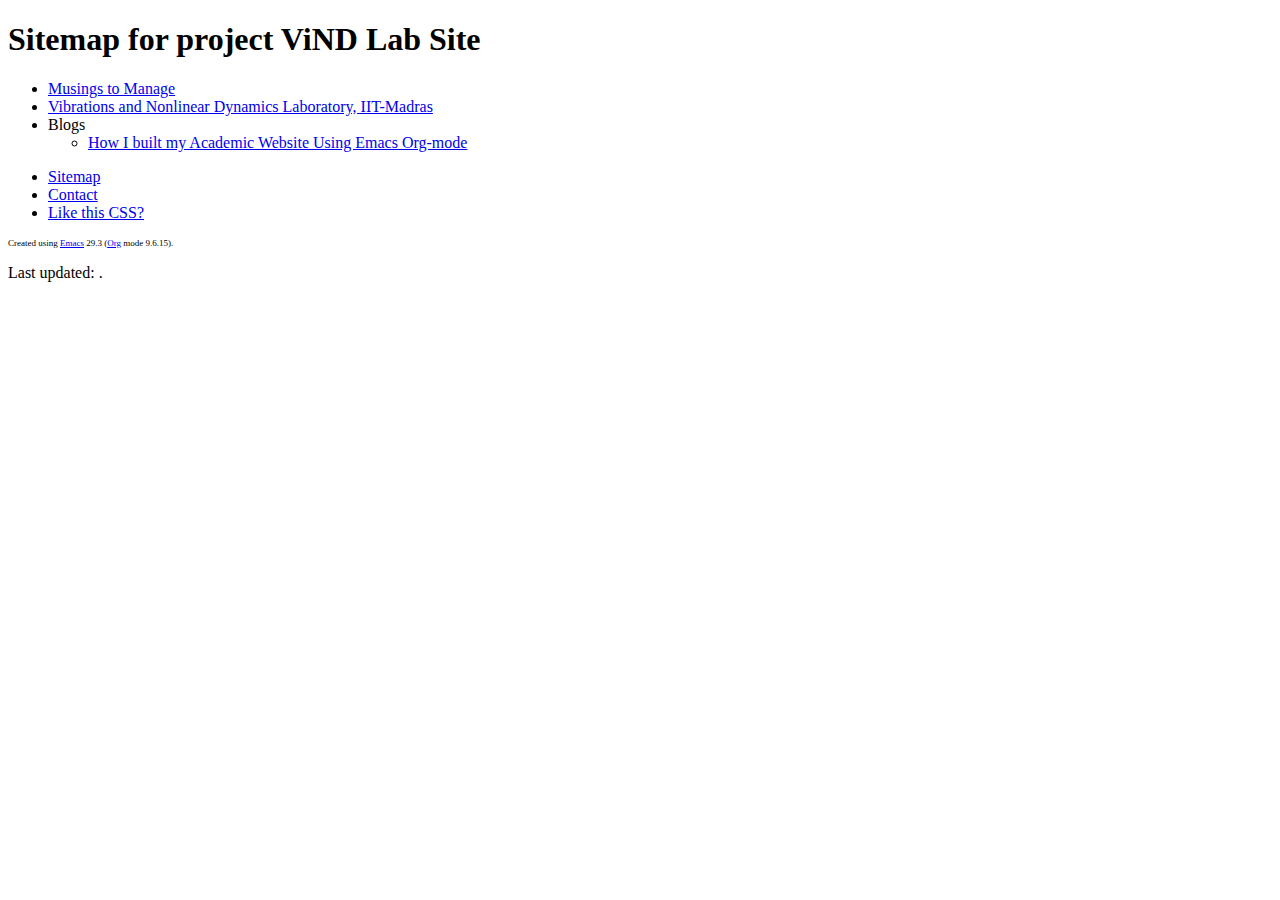
<file: docs/sitemap.html>
<!DOCTYPE html>
<html lang="en">
<head>
<meta charset="utf-8" />
<meta name="viewport" content="width=device-width, initial-scale=1" />
<title>Sitemap for project ViND Lab Site</title>
<meta name="author" content="nidish" />
<meta name="generator" content="Org Mode" />
</head>
<body>
<div id="content" class="content">
<h1 class="title">Sitemap for project ViND Lab Site</h1>
<ul class="org-ul">
<li><a href="personal.html">Musings to Manage</a></li>
<li><a href="index.html">Vibrations and Nonlinear Dynamics Laboratory, IIT-Madras</a></li>
<li>Blogs
<ul class="org-ul">
<li><a href="Blogs/wsite-jul24.html">How I built my Academic Website Using Emacs Org-mode</a></li>
</ul></li>
</ul>
</div>
<div id="postamble" class="status">
<div id="footer">
 				   <ul>
<li><a href="/my-home-page/sitemap.html" title="Sitemap">Sitemap</a></li>
 				   <li><a href="mailto:nidish@iitm.ac.in" title="Email me at nidish@iitm.ac.in !">Contact</a></li>
 				   <li><a href="/my-home-page/personal.html#blog-creation" title="CSS"> 				   Like this CSS?</a></li>
 				   </ul>
 </div>

 				   <p class="creator" style="font-size:9px;">Created using <a href="https://www.gnu.org/software/emacs/">Emacs</a> 29.3 (<a href="https://orgmode.org">Org</a> mode 9.6.15).</p>
 				   <p class="date">Last updated: .</p>
</div>
</body>
</html>
</file>
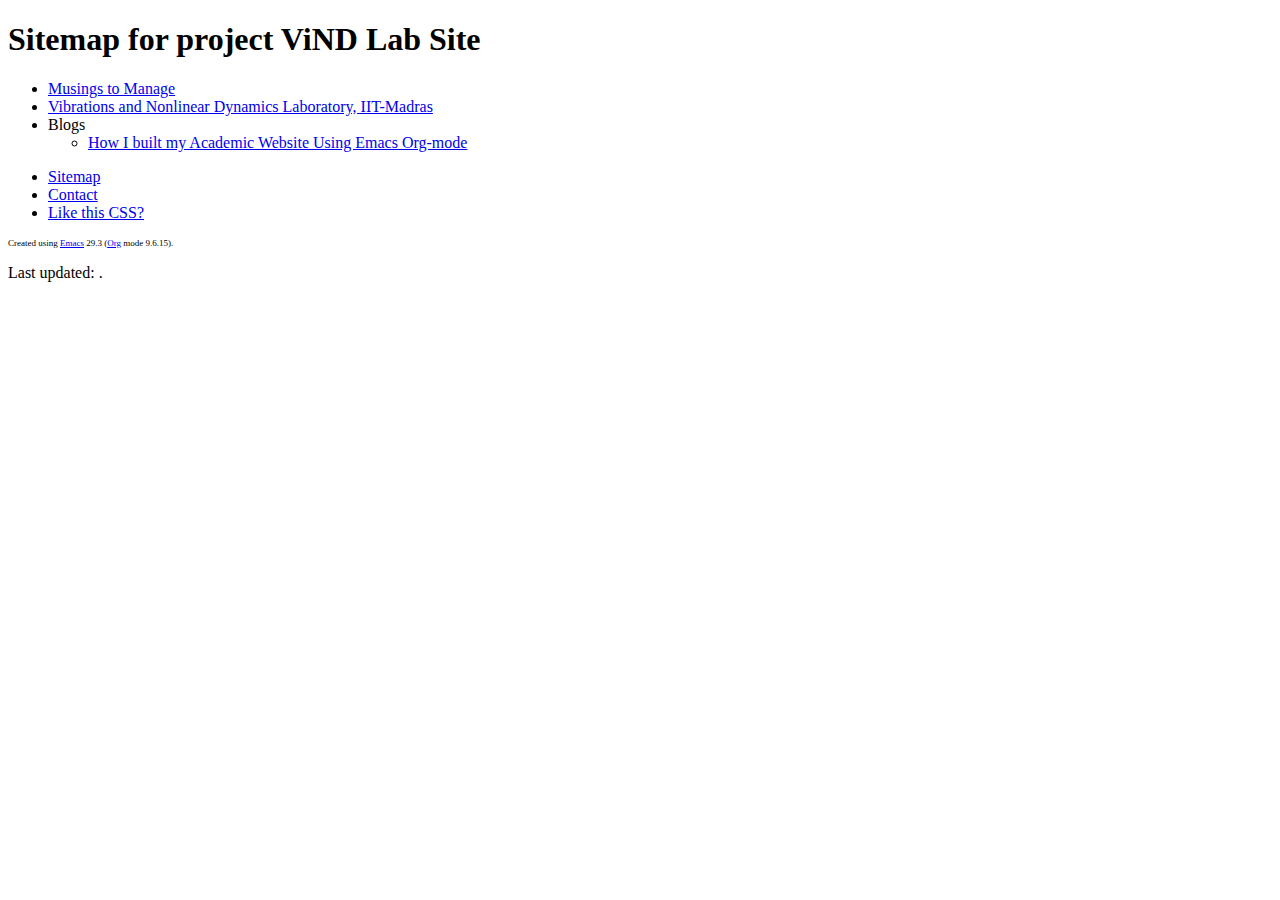
<file: public/sitemap.html>
<!DOCTYPE html>
<html lang="en">
<head>
<meta charset="utf-8" />
<meta name="viewport" content="width=device-width, initial-scale=1" />
<title>Sitemap for project ViND Lab Site</title>
<meta name="author" content="nidish" />
<meta name="generator" content="Org Mode" />
</head>
<body>
<div id="content" class="content">
<h1 class="title">Sitemap for project ViND Lab Site</h1>
<ul class="org-ul">
<li><a href="personal.html">Musings to Manage</a></li>
<li><a href="index.html">Vibrations and Nonlinear Dynamics Laboratory, IIT-Madras</a></li>
<li>Blogs
<ul class="org-ul">
<li><a href="Blogs/wsite-jul24.html">How I built my Academic Website Using Emacs Org-mode</a></li>
</ul></li>
</ul>
</div>
<div id="postamble" class="status">
<div id="footer">
 				   <ul>
<li><a href="/sitemap.html" title="Sitemap">Sitemap</a></li>
 				   <li><a href="mailto:nidish@iitm.ac.in" title="Email me at nidish@iitm.ac.in !">Contact</a></li>
 				   <li><a href="/personal.html#blog-creation" title="CSS"> 				   Like this CSS?</a></li>
 				   </ul>
 </div>

 				   <p class="creator" style="font-size:9px;">Created using <a href="https://www.gnu.org/software/emacs/">Emacs</a> 29.3 (<a href="https://orgmode.org">Org</a> mode 9.6.15).</p>
 				   <p class="date">Last updated: .</p>
</div>
</body>
</html>
</file>
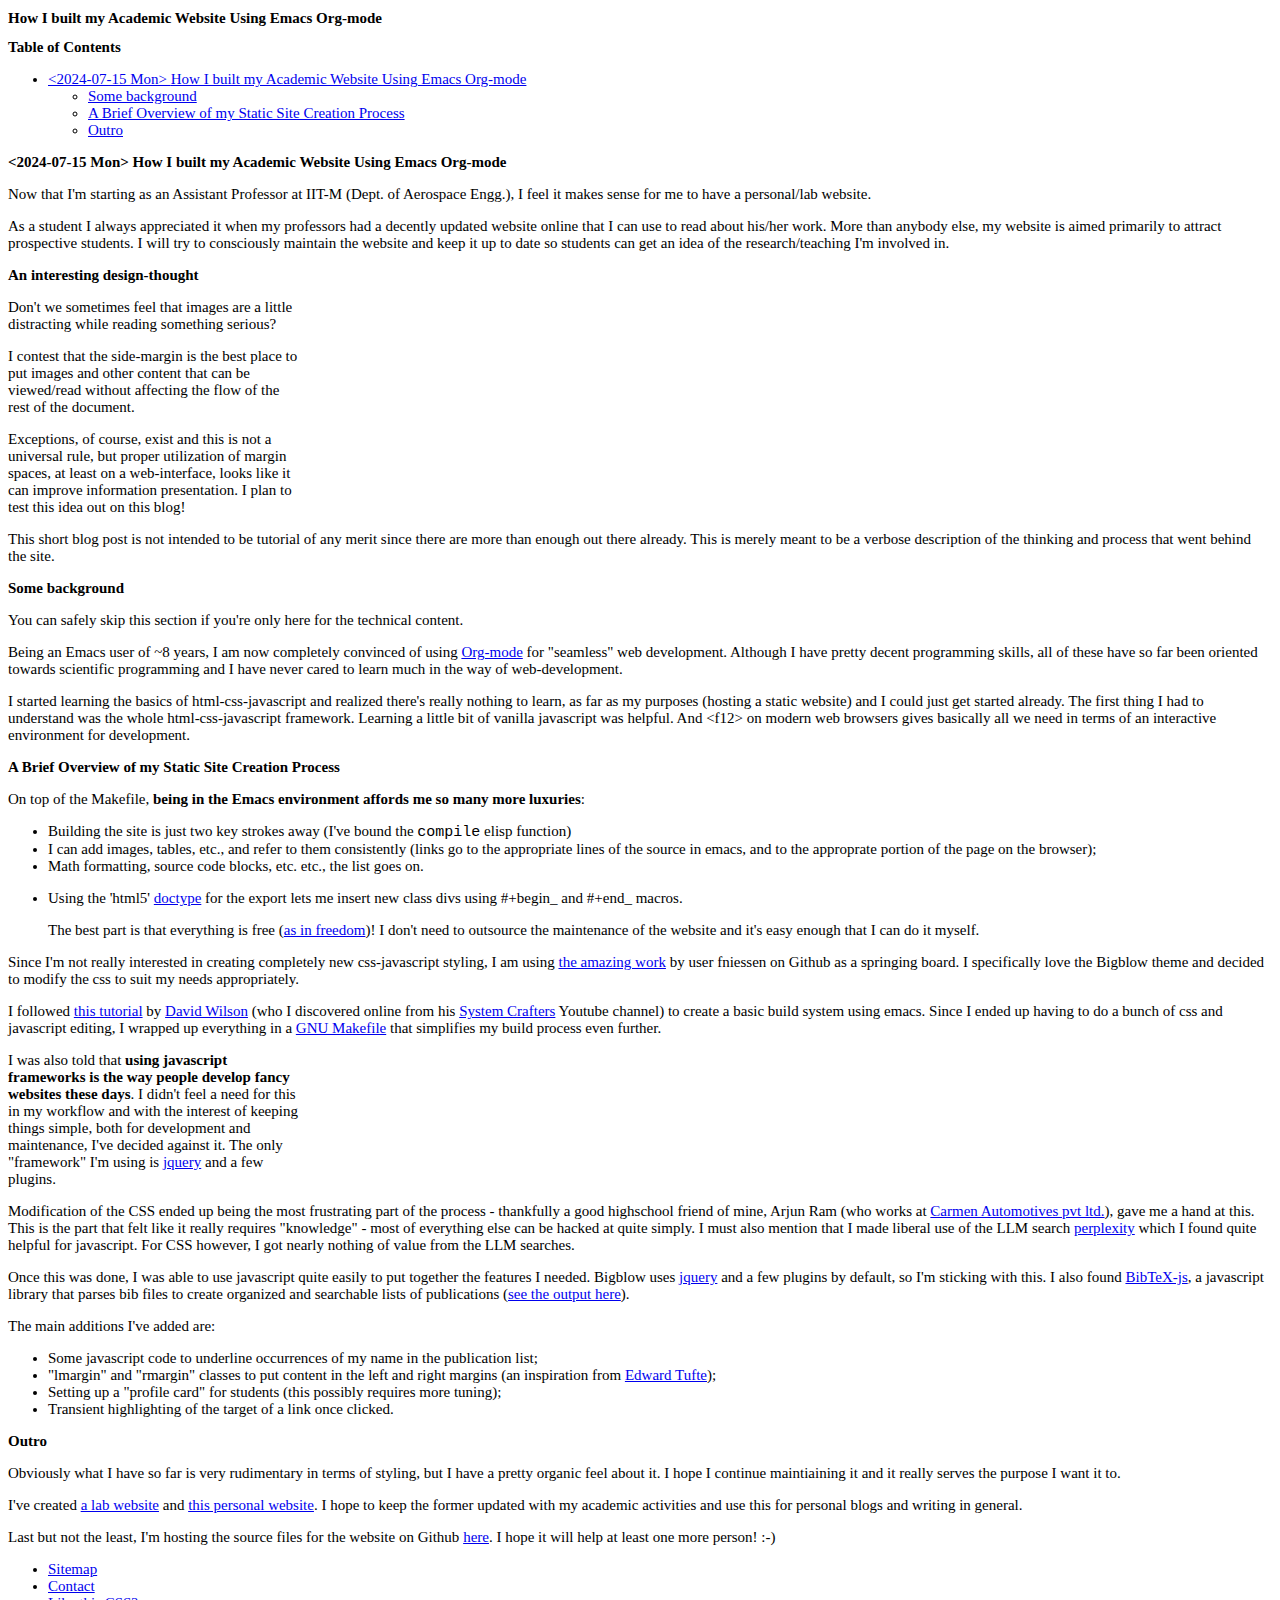
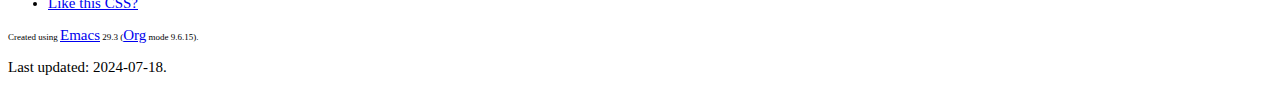
<file: docs/data/bd/e69fd4-50d4-4049-8c56-69e39392354f/wsite-jul24.html>
<!DOCTYPE html>
<html lang="en">
<head>
<meta charset="utf-8" />
<meta name="viewport" content="width=device-width, initial-scale=1" />
<title>How I built my Academic Website Using Emacs Org-mode</title>
<meta name="author" content="Nidish Narayanaa Balaji" />
<meta name="generator" content="Org Mode" />
<style>*{font-size: 15px;}</style>
</head>
<body>
<div id="content" class="content">
<h1 class="title">How I built my Academic Website Using Emacs Org-mode</h1>
<div id="table-of-contents" role="doc-toc">
<h2>Table of Contents</h2>
<div id="text-table-of-contents" role="doc-toc">
<ul>
<li><a href="#org75dbb46"><span class="timestamp-wrapper"><span class="timestamp">&lt;2024-07-15 Mon&gt; </span></span> How I built my Academic Website Using Emacs Org-mode</a>
<ul>
<li><a href="#orgce19720">Some background</a></li>
<li><a href="#orgcc6ed44">A Brief Overview of my Static Site Creation Process</a></li>
<li><a href="#org0e64701">Outro</a></li>
</ul>
</li>
</ul>
</div>
</div>

<div id="outline-container-org75dbb46" class="outline-2">
<h2 id="org75dbb46"><span class="timestamp-wrapper"><span class="timestamp">&lt;2024-07-15 Mon&gt; </span></span> How I built my Academic Website Using Emacs Org-mode</h2>
<div class="outline-text-2" id="text-org75dbb46">
<p>
Now that I'm starting as an Assistant Professor at IIT-M (Dept. of
Aerospace Engg.), I feel it makes sense for me to have a personal/lab
website.
</p>

<p>
As a student I always appreciated it when my professors had
a decently updated website online that I can use to read about his/her
work. More than anybody else, my website is aimed primarily to attract
prospective students. I will try to consciously maintain the website
and keep it up to date so students can get an idea of the
research/teaching I'm involved in.
</p>

<div style="left:76vw;max-width:23vw;" class="rmargin" id="org7cc50e1">
<p>
<span class="underline"><b>An interesting design-thought</b></span>
</p>

<p>
Don't we sometimes feel that images are a little distracting while
reading something serious?
</p>

<p>
<span class="underline">I contest</span> that the side-margin is the best place to put images and
other content that can be viewed/read without affecting the flow of
the rest of the document.
</p>

<p>
Exceptions, of course, exist and this is not a universal rule, but
proper utilization of margin spaces, at least on a web-interface,
looks like it can improve information presentation. I plan to test
this idea out on this blog!
</p>

</div>
<p>
This short blog post is not intended to be tutorial of any merit since
there are more than enough out there already. This is merely meant to
be a verbose description of the thinking and process that went behind
the site. 
</p>
</div>

<div id="outline-container-orgce19720" class="outline-3">
<h3 id="orgce19720">Some background</h3>
<div class="outline-text-3" id="text-orgce19720">
<p>
<span class="underline">You can safely skip this section if you're only here for the
technical content.</span>
</p>

<p>
Being an Emacs user of ~8 years, I am now completely convinced of
using <a href="https://orgmode.org/">Org-mode</a> for "seamless" web development. Although I have pretty
decent programming skills, all of these have so far been oriented
towards scientific programming and I have never cared to learn much in
the way of web-development.
</p>

<p>
I started learning the basics of html-css-javascript and realized
there's <span class="underline">really nothing to learn</span>, as far as my purposes (hosting a
static website) and I could just get started already. The first thing
I had to understand was the whole html-css-javascript
framework. Learning a little bit of vanilla javascript was
helpful. And &lt;f12&gt; on modern web browsers gives basically all we need
in terms of an interactive environment for development.
</p>
</div>
</div>

<div id="outline-container-orgcc6ed44" class="outline-3">
<h3 id="orgcc6ed44">A Brief Overview of my Static Site Creation Process</h3>
<div class="outline-text-3" id="text-orgcc6ed44">
<div class="lmargin" id="org7e32f22">
<p>
On top of the Makefile, <span class="underline"><b>being in the Emacs environment affords me so
many more luxuries</b></span>: 
</p>
<ul class="org-ul">
<li>Building the site is just two key strokes away (I've bound the
<code>compile</code> elisp function)</li>
<li>I can add images, tables, etc., and refer to them consistently
(links go to the appropriate lines of the source in emacs, and to
the approprate portion of the page on the browser);</li>
<li>Math formatting, source code blocks, etc. etc., the list goes on.</li>
<li><p>
Using the 'html5' <a href="https://www.gnu.org/software/emacs/manual/html_node/org/HTML-doctypes.html">doctype</a> for the export lets me insert new class
divs using #+begin_ and #+end_ macros.
</p>

<p>
The best part is that everything is free (<a href="https://www.fsf.org/">as in freedom</a>)! I don't
need to outsource the maintenance of the website and it's easy
enough that I can do it myself.
</p></li>
</ul>

</div>
<p>
Since I'm not really interested in creating completely new
css-javascript styling, I am using <a href="https://github.com/fniessen/org-html-themes">the amazing work</a> by user fniessen
on Github as a springing board. I specifically love the Bigblow theme
and decided to modify the css to suit my needs appropriately.
</p>

<p>
I followed <a href="https://systemcrafters.net/publishing-websites-with-org-mode/building-the-site/">this tutorial</a> by <a href="https://daviwil.com/">David Wilson</a> (who I discovered online from
his <a href="https://www.youtube.com/@SystemCrafters">System Crafters</a> Youtube channel) to create a basic build system
using emacs. Since I ended up having to do a bunch of css and
javascript editing, I wrapped up everything in a <a href="https://github.com/Nidish96/my-home-page/blob/main/Makefile">GNU Makefile</a> that
simplifies my build process even further. 
</p>

<div style="left:76vw;max-width:23vw;" class="rmargin" id="org6a908ae">
<p>
I was also told that <span class="underline"><b>using javascript frameworks is the way people
develop fancy websites these days</b></span>. I didn't feel a need for this in my
workflow and with the interest of keeping things simple, both for
development and maintenance, I've decided against it. The only
"framework" I'm using is <a href="https://jquery.com/">jquery</a> and a few plugins. 
</p>

</div>
<p>
Modification of the CSS ended up being the most frustrating part of
the process - thankfully a good highschool friend of mine, <span class="underline">Arjun Ram</span>
(who works at <a href="https://carmen.sg/">Carmen Automotives pvt ltd.</a>), gave me a hand at
this. This is the part that felt like it really requires "knowledge" -
most of everything else can be hacked at quite simply. I must also
mention that I made liberal use of the LLM search <a href="https://www.perplexity.ai/">perplexity</a> which I
found quite helpful for javascript. For CSS however, I got nearly
nothing of value from the LLM searches.
</p>

<p>
Once this was done, I was able to use javascript quite easily to put
together the features I needed. Bigblow uses <a href="https://jquery.com/">jquery</a> and a few plugins
by default, so I'm sticking with this. I also found <a href="https://github.com/pcooksey/bibtex-js">BibTeX-js</a>, a
javascript library that parses bib files to create organized and
searchable lists of publications (<a href="index.html#sec-publications">see the output here</a>).
</p>

<p>
The main additions I've added are:
</p>
<ul class="org-ul">
<li>Some javascript code to underline occurrences of my name in the
publication list;</li>
<li>"lmargin" and "rmargin" classes to put content in the left and right
margins (an inspiration from <a href="https://edwardtufte.github.io/tufte-css/">Edward Tufte</a>);</li>
<li>Setting up a "profile card" for students (this possibly requires
more tuning);</li>
<li>Transient highlighting of the target of a link once clicked.</li>
</ul>
</div>
</div>

<div id="outline-container-org0e64701" class="outline-3">
<h3 id="org0e64701">Outro</h3>
<div class="outline-text-3" id="text-org0e64701">
<p>
Obviously what I have so far is very rudimentary in terms of styling,
but I have a pretty organic feel about it. I hope I continue
maintiaining it and it really serves the purpose I want it to.
</p>

<p>
I've created <a href="index.html">a lab website</a> and <a href="personal.html">this personal website</a>. I hope to keep
the former updated with my academic activities and use this for
personal blogs and writing in general.
</p>

<p>
Last but not the least, I'm hosting the source files for the website
on Github <a href="https://github.com/Nidish96/my-home-page/blob/main/Makefile">here</a>. I hope it will help at least one more person! :-) 
</p>
</div>
</div>
</div>
</div>
<div id="postamble" class="status">
<div id="footer">
 				   <ul>
<li><a href="/sitemap.html" title="Sitemap">Sitemap</a></li>
 				   <li><a href="mailto:nidish@iitm.ac.in" title="Email me at nidish@iitm.ac.in !">Contact</a></li>
 				   <li><a href="/personal.html#blog-creation" title="CSS"> 				   Like this CSS?</a></li>
 				   </ul>
 </div>

 				   <p class="creator" style="font-size:9px;">Created using <a href="https://www.gnu.org/software/emacs/">Emacs</a> 29.3 (<a href="https://orgmode.org">Org</a> mode 9.6.15).</p>
 				   <p class="date">Last updated: 2024-07-18.</p>
</div>
</body>
</html>
</file>
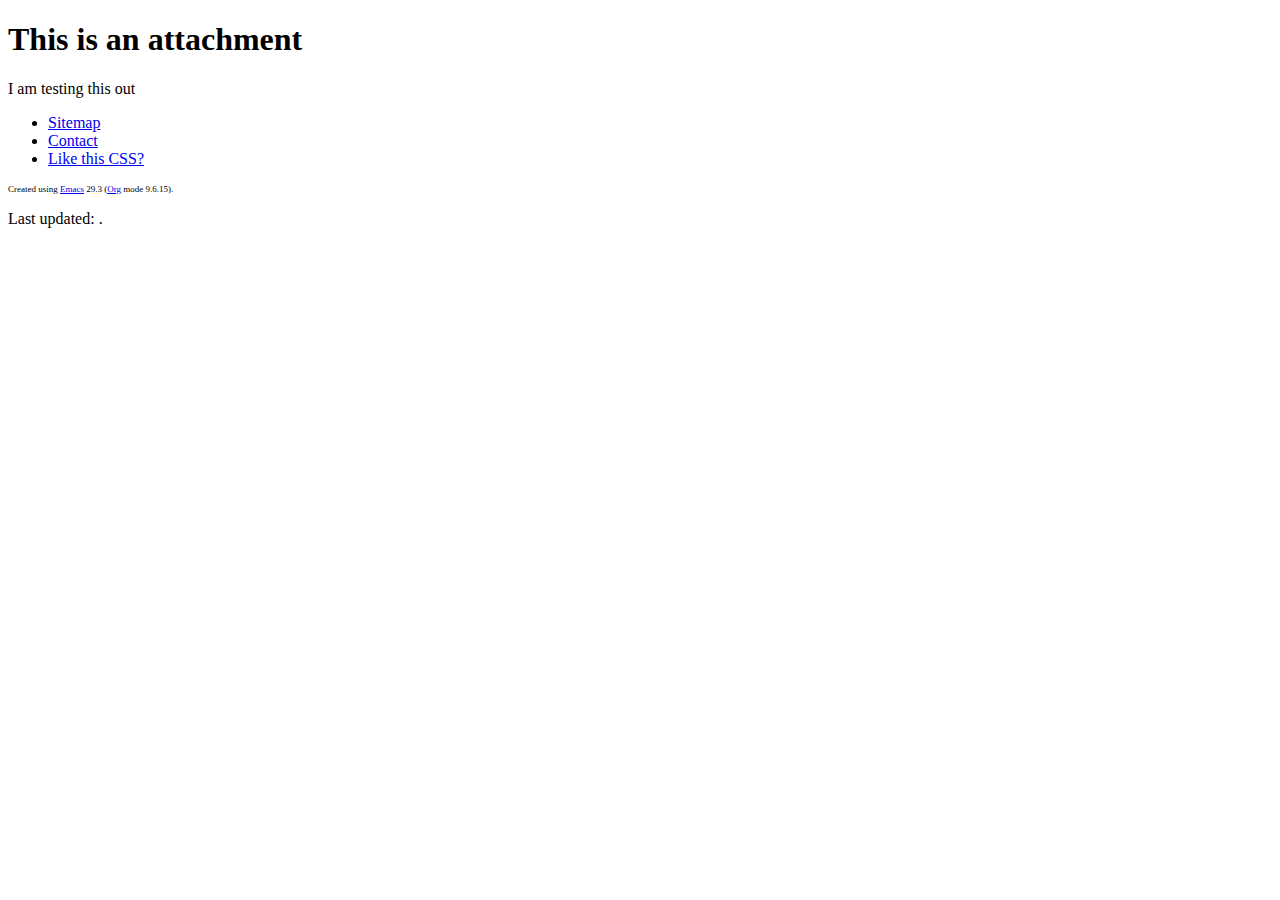
<file: docs/data/d2/fe47e6-ad38-4782-b13b-aa9a1c30ae97/post1_wsite-jul24.html>
<!DOCTYPE html>
<html lang="en">
<head>
<meta charset="utf-8" />
<meta name="viewport" content="width=device-width, initial-scale=1" />
<title>This is an attachment</title>
<meta name="author" content="nidish" />
<meta name="generator" content="Org Mode" />
</head>
<body>
<div id="content" class="content">
<h1 class="title">This is an attachment</h1>
<p>
I am testing this out
</p>
</div>
<div id="postamble" class="status">
<div id="footer">
 				   <ul>
<li><a href="/sitemap.html" title="Sitemap">Sitemap</a></li>
 				   <li><a href="mailto:nidish@iitm.ac.in" title="Email me at nidish@iitm.ac.in !">Contact</a></li>
 				   <li><a href="/personal.html#blog-creation" title="CSS"> 				   Like this CSS?</a></li>
 				   </ul>
 </div>

 				   <p class="creator" style="font-size:9px;">Created using <a href="https://www.gnu.org/software/emacs/">Emacs</a> 29.3 (<a href="https://orgmode.org">Org</a> mode 9.6.15).</p>
 				   <p class="date">Last updated: .</p>
</div>
</body>
</html>
</file>
